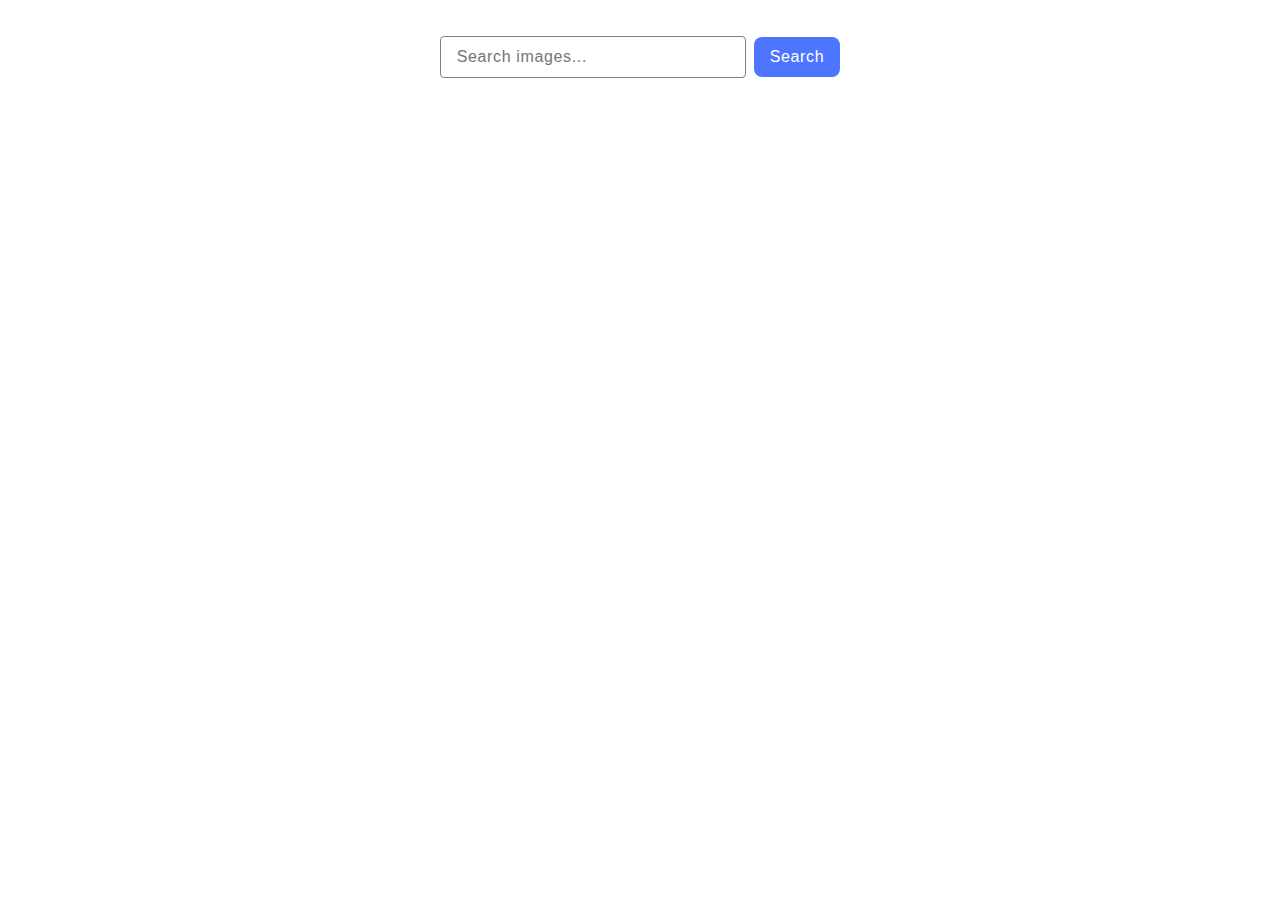
<file: src/index.html>
<!DOCTYPE html>
<html lang="en">
  <head>
    <meta charset="UTF-8" />
    <link rel="icon" type="image/svg+xml" href="/favicon.svg" />
    <meta name="viewport" content="width=device-width, initial-scale=1.0" />
    <title>GoIT JS HW 12</title>
    <link rel="stylesheet" href="./css/styles.css" />
  </head>
  <body>
    <section class="gallery-page">
      <form class="form">
        <input
          type="text"
          placeholder="Search images..."
          class="search-input"
        />
        <button type="submit" class="search-btn">Search</button>
      </form>
      <ul class="gallery"></ul>
      <span class="loader"></span>
      <button class="more-btn" hidden>Load more</button>
    </section>
    <script type="module" src="./main.js"></script>
    <script type="module" src="./js/pixabay-api.js"></script>
    <script type="module" src="./js/render-functions.js"></script>
  </body>
</html>
</file>
<file: src/css/styles.css>
/**
  |============================
  | include css partials with
  | default @import url()
  |============================
*/

@import url('./reset.css');

body {
  font-family: 'Montserrat', sans-serif;
}

.gallery-page {
  font-family: 'Montserrat', sans-serif;
  display: flex;
  flex-direction: column;
  justify-content: center;
  align-items: center;
  gap: 32px;
  margin-top: 36px;
}

.form {
  display: flex;
  flex-direction: row;
  justify-content: center;
  align-items: center;
  gap: 8px;
}

.search-input {
  outline: none;
  border: 1px solid #808080;
  border-radius: 4px;
  width: 272px;
  max-height: 40px;
  padding: 8px 16px;

  font-weight: 400;
  font-size: 16px;
  line-height: 1.5;
  letter-spacing: 0.04em;
  color: #2e2f42;
}

.search-input:hover {
  border: 1px solid #000;
}

.search-input:focus {
  border: 1px solid #4e75ff;
}

button {
  display: flex;
  align-items: center;
  justify-content: center;
  flex-direction: row;
  gap: 10px;

  border: none;
  border-radius: 8px;
  padding: 8px 16px;
  max-width: 91px;
  max-height: 40px;
  background-color: #4e75ff;

  font-weight: 500;
  font-size: 16px;
  line-height: 1.5;
  letter-spacing: 0.04em;
  color: #fff;

  transition: transform 0.1s ease, box-shadow 0.1s ease;
}

button:hover,
button:focus {
  background: #6c8cff;
}

button:active {
  transform: scale(0.95);
}

.more-btn {
  max-width: 125px;
  max-height: 40px;
  background-color: #4e75ff;
}

.more-btn[hidden] {
  display: none;
}

.gallery {
  list-style-type: none;
  display: flex;
  flex-wrap: wrap;
  align-items: center;
  justify-content: center;
  gap: 24px;
  margin: 0;
}

.gallery-item {
  display: flex;
  flex-direction: column;
  gap: 4px;
  width: 360px;
  height: 200px;

  border: 1px solid #808080;
  transition: transform 0.3s ease;
  cursor: url('../bluePoint.svg'), pointer;
}

.gallery-item:hover {
  transform: scale(1.04);
}

.gallery-link {
  display: flex;
  width: 360px;
  height: 152px;
}

.gallery-image {
  width: 100%;
  object-fit: cover;
}

.gallery-item-info {
  width: 100%;
  display: flex;
  flex-direction: row;
  justify-content: space-evenly;
  align-items: center;
}

.info-title {
  font-weight: 600;
  font-size: 12px;
  line-height: 1.3;
  letter-spacing: 0.04em;
  color: #2e2f42;
}

.info-value {
  font-weight: 400;
  font-size: 12px;
  line-height: 2;
  letter-spacing: 0.04em;
  color: #2e2f42;
}

.sl-wrapper .sl-navigation button.sl-next {
  color: #ffffff;
}

.sl-wrapper .sl-navigation button.sl-prev {
  color: #ffffff;
}

.sl-wrapper button.sl-close {
  color: #ffffff;
}

.hidden-scroll .sl-wrapper {
  background: rgba(46, 47, 66, 0.8);
}

.hidden-scroll .sl-wrapper .sl-counter {
  font-weight: 400;
  font-size: 16px;
  line-height: 1.5;
  letter-spacing: 0.04em;
  color: #fff;
}

.loader {
  transform: rotateZ(45deg);
  perspective: 1000px;
  border-radius: 50%;
  width: 300px;
  height: 300px;
  color: black;
}

.loader:before,
.loader:after {
  content: '';
  display: block;
  position: absolute;
  top: 0;
  left: 0;
  width: inherit;
  height: inherit;
  border-radius: 50%;
  transform: rotateX(70deg);
  animation: 1s spin linear infinite;
}

.loader:after {
  color: #4e75ff;
  transform: rotateY(70deg);
  animation-delay: 0.4s;
}

body > div.iziToast-wrapper.iziToast-wrapper-topRight .iziToast-close {
  padding: 26px 22px 26px;
  background-size: 12px;
}

@keyframes rotate {
  0% {
    transform: translate(-50%, -50%) rotateZ(0deg);
  }
  100% {
    transform: translate(-50%, -50%) rotateZ(360deg);
  }
}

@keyframes rotateccw {
  0% {
    transform: translate(-50%, -50%) rotate(0deg);
  }
  100% {
    transform: translate(-50%, -50%) rotate(-360deg);
  }
}

@keyframes spin {
  0%,
  100% {
    box-shadow: 0.2em 0px 0 0px currentcolor;
  }
  12% {
    box-shadow: 0.2em 0.2em 0 0 currentcolor;
  }
  25% {
    box-shadow: 0 0.2em 0 0px currentcolor;
  }
  37% {
    box-shadow: -0.2em 0.2em 0 0 currentcolor;
  }
  50% {
    box-shadow: -0.2em 0 0 0 currentcolor;
  }
  62% {
    box-shadow: -0.2em -0.2em 0 0 currentcolor;
  }
  75% {
    box-shadow: 0px -0.2em 0 0 currentcolor;
  }
  87% {
    box-shadow: 0.2em -0.2em 0 0 currentcolor;
  }
}
</file>
